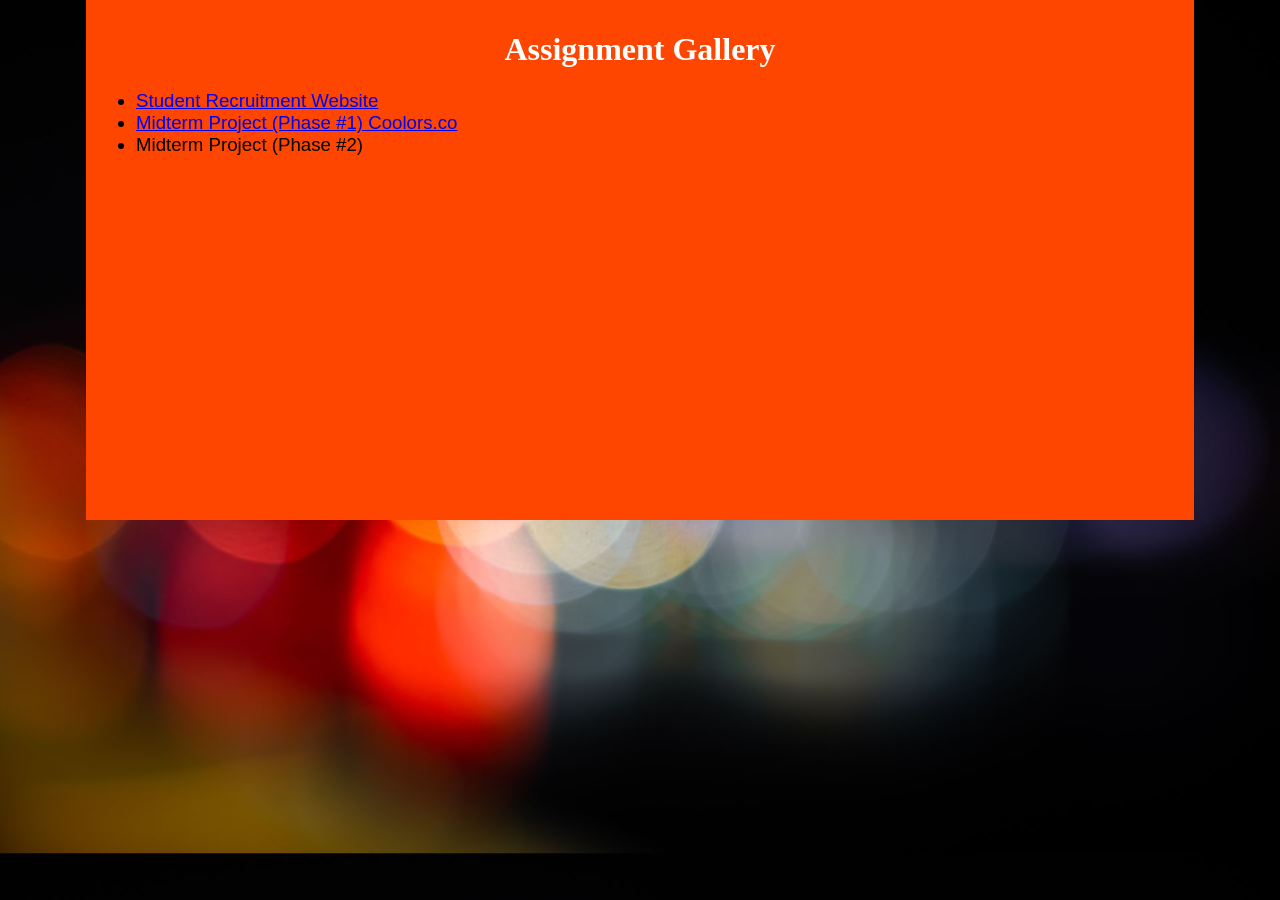
<file: index.html>
<!DOCTYPE HTML>

<html>

<head>
  <title>Assignment Gallery</title>
  <link rel="stylesheet" type="text/css" href="gallery.css">
</head>

<body>

 <div id="wrapper">  <!-- The div will hold the assignment gallery. -->

 <div id="title">
  <h1>Assignment Gallery</h1>

 </div>

  <div id="main">
   <ul>
    <li><a href="studentclub.html" target="_blank" title="Student Recruitment Website">Student Recruitment Website</a></li>
    <li><a href="jones_connie_midtermcolorpalette.pdf.pdf" target="_blank" title="Coolors.co (Color Palette)">Midterm Project (Phase #1) Coolors.co</a></li>
    <li>Midterm Project (Phase #2)</li>


   </ul>



  </div>



 </div>













</body>

</html>
</file>
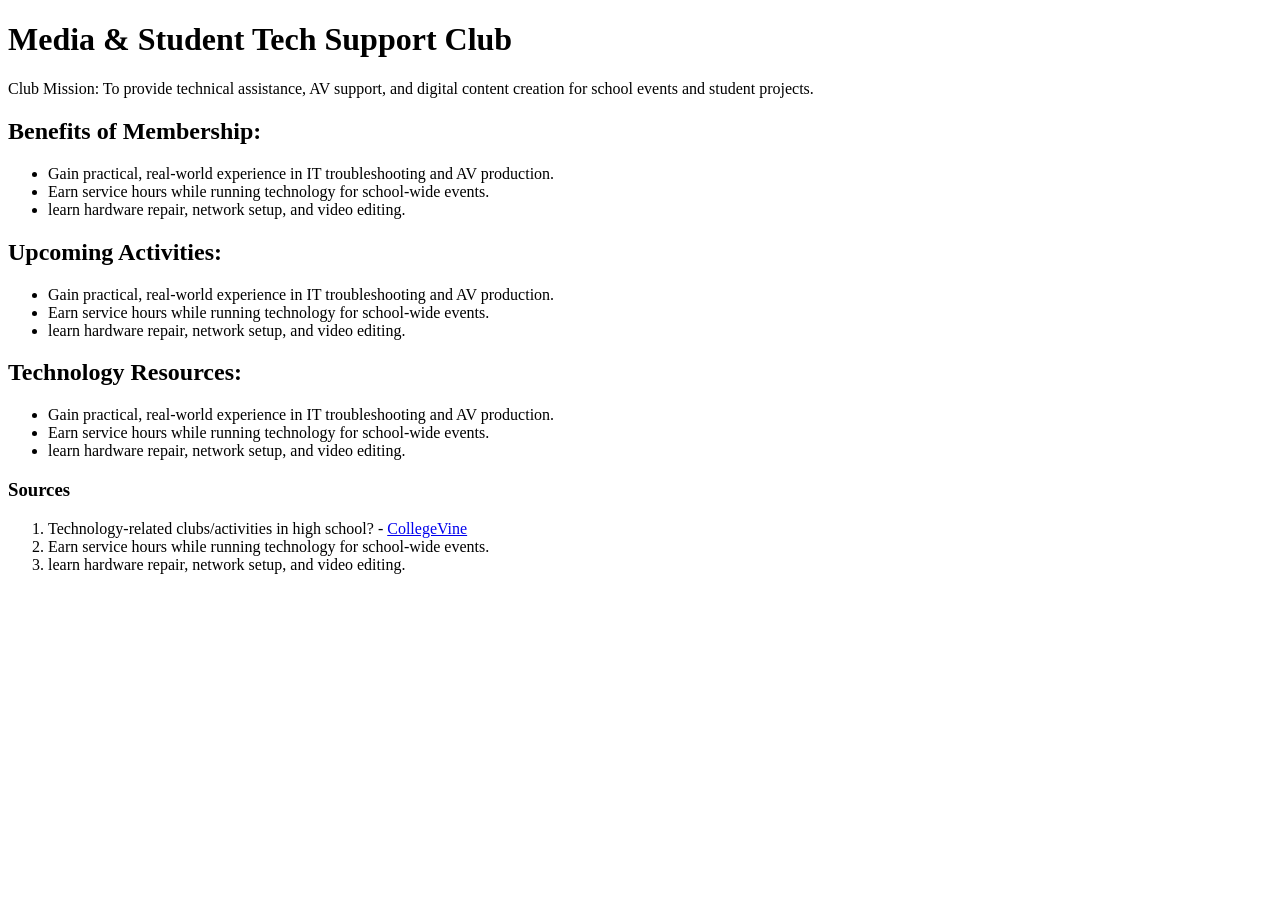
<file: studentclub.html>
<!DOCTYPE HTML>
<html>

    <head>
        <title>Student Recruitment Site</title>
    </head>

    <body>
        <!-- page content goes here -->
        <h1>Media & Student Tech Support Club</h1>

        <p>Club Mission: To provide technical assistance,
        AV support, and digital content creation for school events and student projects.</p>

       <h2>Benefits of Membership:</h2>
        <ul>
            <li>Gain practical, real-world experience in IT troubleshooting and AV production.</li>
            <li>Earn service hours while running technology for school-wide events.</li>
            <li>learn hardware repair, network setup, and video editing.</li>

        </ul>


         <h2>Upcoming Activities:</h2>
        <ul>
            <li>Gain practical, real-world experience in IT troubleshooting and AV production.</li>
            <li>Earn service hours while running technology for school-wide events.</li>
            <li>learn hardware repair, network setup, and video editing.</li>

        </ul>

         <h2>Technology Resources:</h2>
        <ul>
            <li>Gain practical, real-world experience in IT troubleshooting and AV production.</li>
            <li>Earn service hours while running technology for school-wide events.</li>
            <li>learn hardware repair, network setup, and video editing.</li>

        </ul>

         <h3>Sources</h3>
        <ol>
            <li>Technology-related clubs/activities in high school? - <a href="https://collegevine.com">CollegeVine</a></li>
            <li>Earn service hours while running technology for school-wide events.</li>
            <li>learn hardware repair, network setup, and video editing.</li>

        </ol>










    </body>

</html>
</file>
<file: gallery.css>
body       {
    background-image: url(spotlight.jpg);
    background-size:cover;
    margin:0;

}
#wrapper        {
    width:85%;
    background-color: #FE4600;
    margin-left:auto;
    margin-right: auto;
    height:500px;
    padding:10px;

}
#title      {
  /* background-color: black;*/
   color: white;
   text-align:center;
}
#main       {
  font-family:verdana, sans-serif;
  font-size: 14pt;

}
</file>
